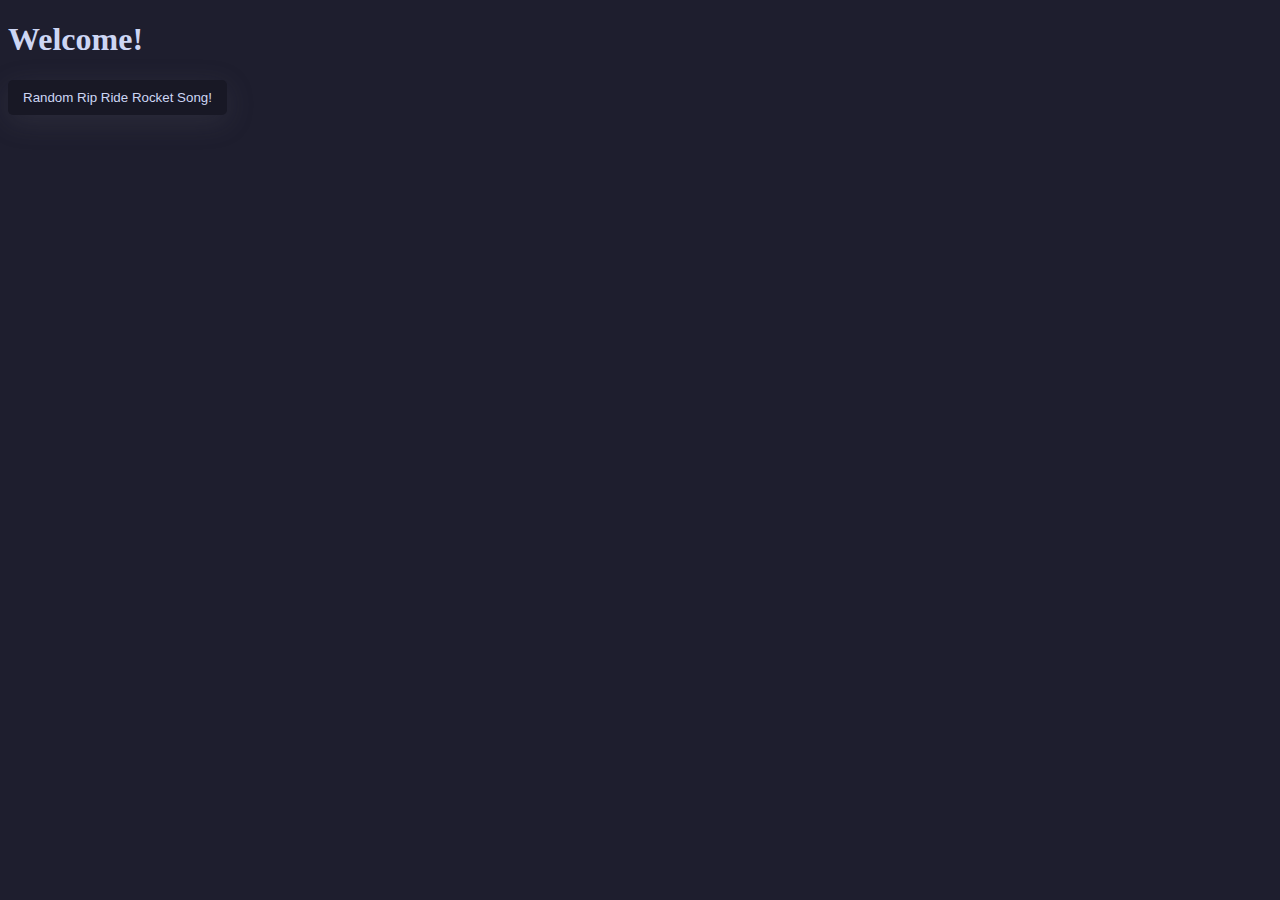
<file: index.html>
<!DOCTYPE html>
<html lang="en">
<head>
    <title>Ian Dircks | Random Stuff</title>
    <meta charset="UTF-8">
    <meta name="viewport" content="width=device-width, initial-scale=1.0">
    <link rel = "stylesheet" type = "text/css" href = "styles.css"/>
    <script type="text/javascript" src="scripts.js"></script>
</head>
<body>
    <h1>Welcome!</h1>
    <input id="rrrButton" type="button" value="Random Rip Ride Rocket Song!" onclick="pickRandomSong();" />
</body>
</html>
</file>
<file: styles.css>
body {
    background-color: #1e1e2e;
    color: #cdd6f4;
}

#rrrButton {
    background-color: #181825;
    border: #11111b 1px;
    color: #cdd6f4;
    padding: 10px 15px 10px 15px;
    border-radius: 5px;
    box-shadow: rgba(100, 100, 111, 0.2) 0px 7px 29px 0px;
}

#rrrButton:hover {
    cursor: pointer;
}

#rrrButton:active {
    box-shadow: rgba(149, 157, 165, 0.2) 0px 8px 24px;
}
</file>
